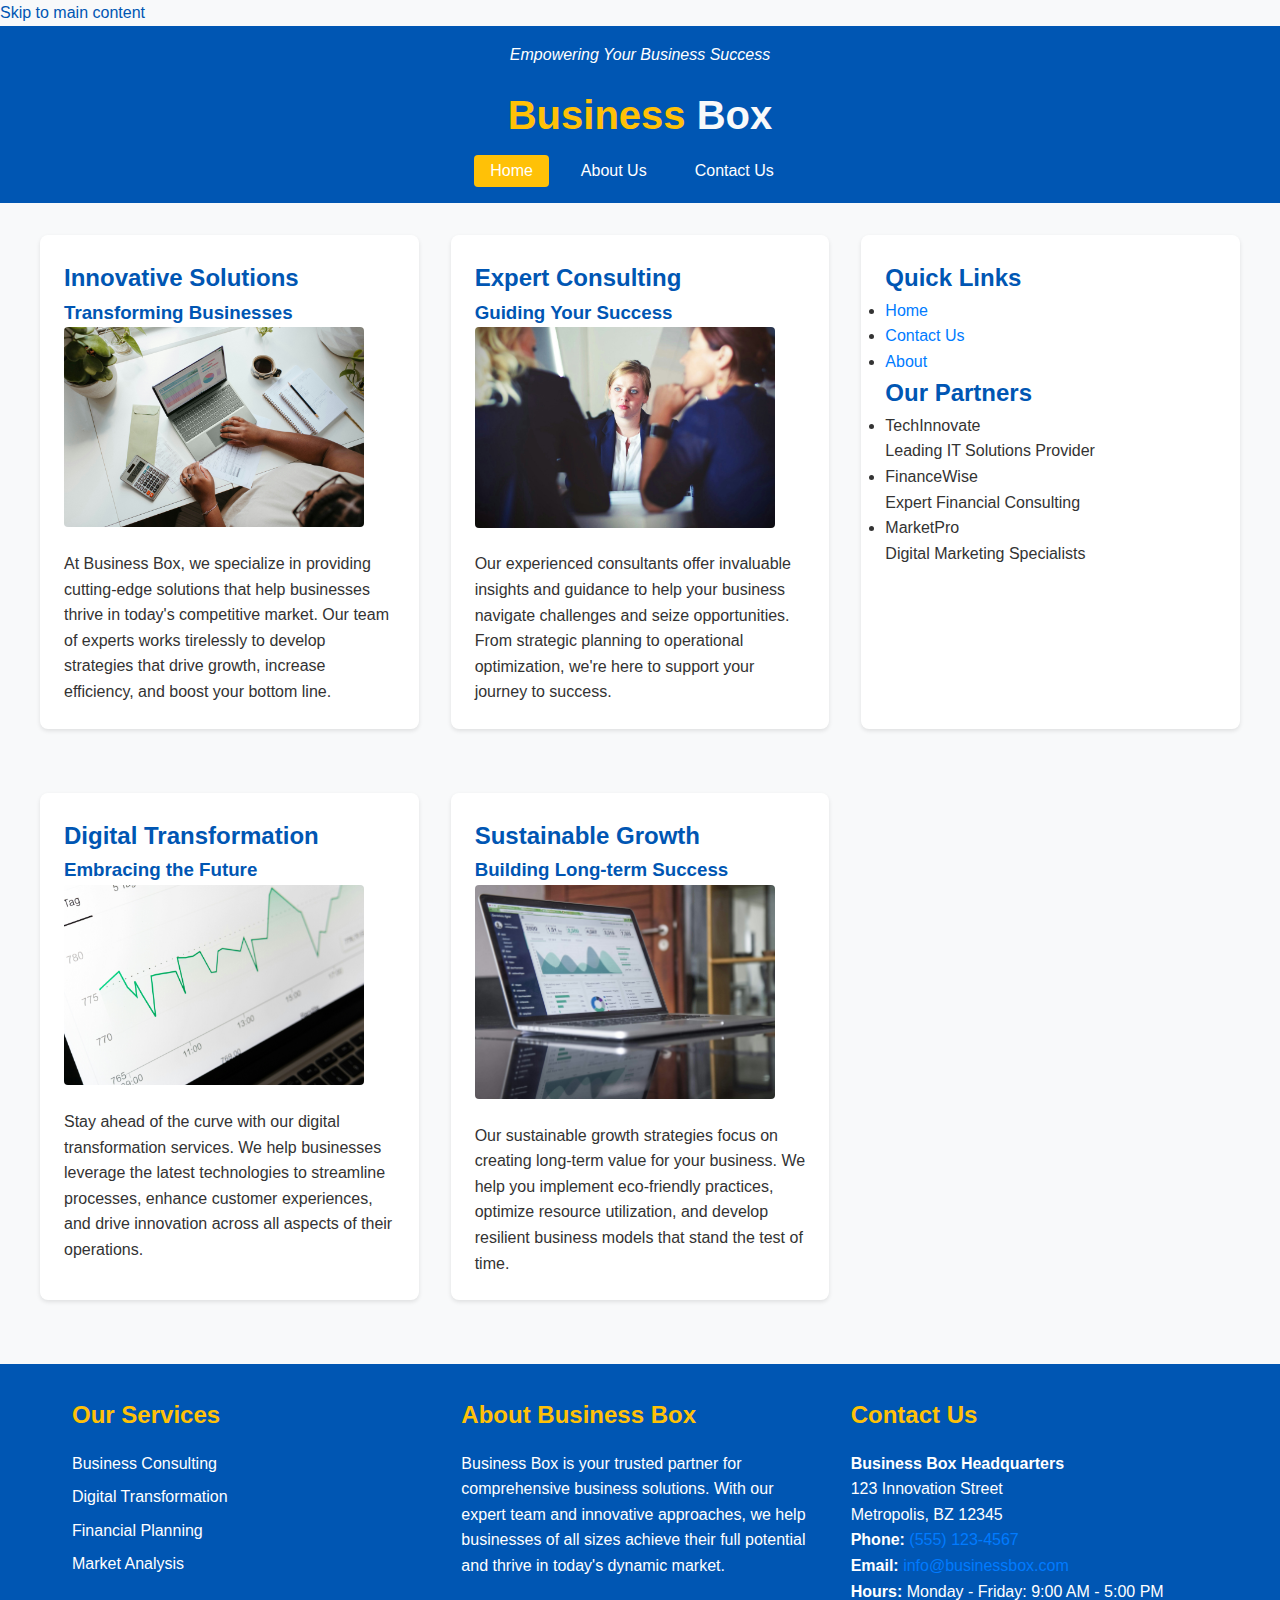
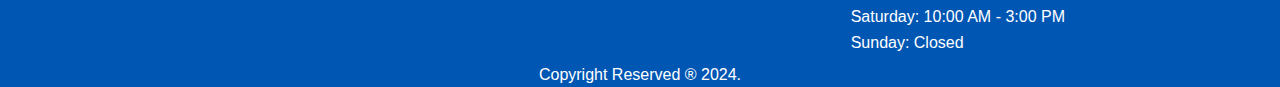
<file: index.html>
<!DOCTYPE html>
<html lang="en">
<head>
    <meta charset="UTF-8">
    <meta name="viewport" content="width=device-width, initial-scale=1.0">
    <title>Business Box - Home</title>
    <link rel="icon" href="src/Images/favicon.png" type="image/png">
    <link rel="stylesheet" href="src/CSS/layout.css">
    <link rel="stylesheet" href="src/CSS/style.css">
</head>
<body>
    <a href="#main-content" class="skip-link">Skip to main content</a>
    <header>
        <span class="slogan">Empowering Your Business Success</span>
        <div>
           <span class="main-header">
            <h1><span class="business">Business</span> Box</h1>
           </span>
           <nav aria-label="Main Navigation">
            <ul>
              <li class="active"><a href="index.html" aria-current="page">Home</a></li>
              <li><a href="src/html/about.html">About Us</a></li>
              <li><a href="src/html/contact.html">Contact Us</a></li>
            </ul>
          </nav>
        </div>
    </header>
    <main id="main-content">
        <div class="otherthan"> 
            <section aria-labelledby="innovative-solutions">
            <h2 id="innovative-solutions">Innovative Solutions</h2>
            <h3>Transforming Businesses</h3>
            <img src="src/Images/image1.jpg" alt="Team collaborating on innovative business solutions" width="300" height="200">
            <article>
                <p>
                    At Business Box, we specialize in providing cutting-edge solutions that help businesses thrive in today's competitive market. Our team of experts works tirelessly to develop strategies that drive growth, increase efficiency, and boost your bottom line.
                </p>
               
            </article>
        </section>
        <section aria-labelledby="expert-consulting">
            <h2 id="expert-consulting">Expert Consulting</h2>
            <h3>Guiding Your Success</h3>
            <img src="src/Images/image3.jpg" alt="Business consultant advising a client" width="300" height="200">
            <article>
                <p>
                    Our experienced consultants offer invaluable insights and guidance to help your business navigate challenges and seize opportunities. From strategic planning to operational optimization, we're here to support your journey to success.
                </p>
               
            </article>
        </section>
        <aside role="complementary" aria-label="Quick Links and Partners">
            <h2>Quick Links</h2>
            <ul>
                <li><a href="index.html">Home</a></li>
                <li><a href="src/html/contact.html">Contact Us</a></li>
                <li><a href="src/html/about.html">About</a></li>
            </ul>
            <h2>Our Partners</h2>
              <ul>
                <li>TechInnovate <br>
                    <span class="partner-desc">Leading IT Solutions Provider</span>
                </li>
                <li>FinanceWise <br>
                  <span class="partner-desc">Expert Financial Consulting</span> 
                </li>
                <li>MarketPro <br>
                    <span class="partner-desc">Digital Marketing Specialists</span>
                </li>
              </ul>
        </aside>
        <section aria-labelledby="digital-transformation">
            <h2 id="digital-transformation">Digital Transformation</h2>
            <h3>Embracing the Future</h3>
            <img src="src/Images/image4.jpg" alt="Digital transformation process visualization" width="300" height="200">
            <article>
                <p>
                    Stay ahead of the curve with our digital transformation services. We help businesses leverage the latest technologies to streamline processes, enhance customer experiences, and drive innovation across all aspects of their operations.
                </p>
               
            </article>
        </section>
        <section aria-labelledby="sustainable-growth">
            <h2 id="sustainable-growth">Sustainable Growth</h2>
            <h3>Building Long-term Success</h3>
            <img src="src/Images/image2.jpg" alt="Graph showing sustainable business growth" width="300" height="200">
            <article>
                <p>
                    Our sustainable growth strategies focus on creating long-term value for your business. We help you implement eco-friendly practices, optimize resource utilization, and develop resilient business models that stand the test of time.
                </p>
                
            </article>
        </section>
    </div>
    </main>
    <div class="footer-container">
        <footer class="ftr" role="contentinfo">
            <article>
                <h2>Our Services</h2>
                <ul>
                    <li>Business Consulting</li>
                    <li>Digital Transformation</li>
                    <li>Financial Planning</li>
                    <li>Market Analysis</li>
                </ul>
            </article>
            <article>
                <h2>About Business Box</h2>
                <p>
                    Business Box is your trusted partner for comprehensive business solutions. With our expert team and innovative approaches, we help businesses of all sizes achieve their full potential and thrive in today's dynamic market.
                </p>
            </article>
            <article class="footer-contact">
                <h2>Contact Us</h2>
                <address>
                    <p>
                        <strong>Business Box Headquarters</strong><br>
                        123 Innovation Street<br>
                        Metropolis, BZ 12345
                    </p>
                    <p>
                        <strong>Phone:</strong> <a href="tel:+15551234567" aria-label="Call us at (555) 123-4567">(555) 123-4567</a><br>
                        <strong>Email:</strong> <a href="mailto:info@businessbox.com" aria-label="Email us at info@businessbox.com">info@businessbox.com</a>
                    </p>
                    <p>
                        <strong>Hours:</strong> Monday - Friday: 9:00 AM - 5:00 PM<br>
                        Saturday: 10:00 AM - 3:00 PM<br>
                        Sunday: Closed
                    </p>
                </address>
                
            </article>
           
        </footer>
        <div class="copyright">
          
            <p>Copyright Reserved &reg; 2024.</p>

        </div>
    </div>
</body>
</html>
</file>
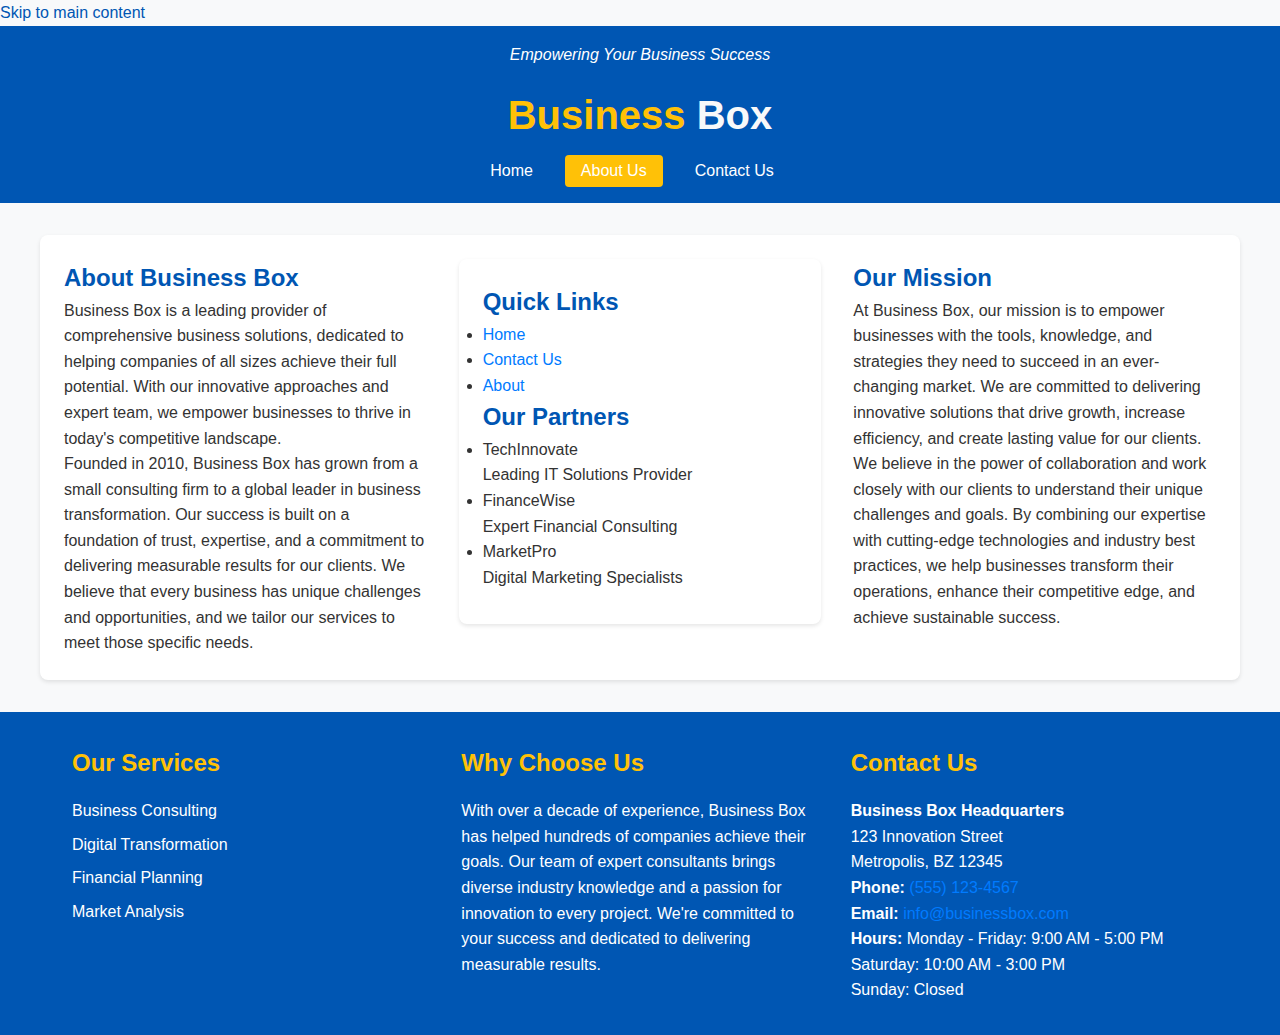
<file: src/html/about.html>
<!DOCTYPE html>
<html lang="en">
<head>
    <meta charset="UTF-8">
    <meta name="viewport" content="width=device-width, initial-scale=1.0">
    <link rel="stylesheet" href="../CSS/layout.css">
    <link rel="stylesheet" href="../CSS/style.css">
    <link rel="icon" href="../Images/favicon.png" type="image/png">
    <title>About Business Box</title>
</head>
<body>
    <a href="#main-content" class="skip-link">Skip to main content</a>
    <header>
        <span class="slogan">Empowering Your Business Success</span>
        <div>
           <span class="main-header">
            <h1><span class="business">Business</span> Box</h1>
           </span>
           <nav aria-label="Main Navigation">
            <ul>
              <li><a href="../../index.html">Home</a></li>
              <li class="active"><a href="about.html" aria-current="page">About Us</a></li>
              <li><a href="contact.html">Contact Us</a></li>
            </ul>
          </nav>
        </div>
    </header>
    <main id="main-content" >
      <section class="about-grid">
        <article aria-labelledby="about-business-box">
          <h2 id="about-business-box">About Business Box</h2>
            <p>
              Business Box is a leading provider of comprehensive business solutions, dedicated to helping companies of all sizes achieve their full potential. With our innovative approaches and expert team, we empower businesses to thrive in today's competitive landscape.
            </p>
          <p>
              Founded in 2010, Business Box has grown from a small consulting firm to a global leader in business transformation. Our success is built on a foundation of trust, expertise, and a commitment to delivering measurable results for our clients. We believe that every business has unique challenges and opportunities, and we tailor our services to meet those specific needs.
          </p>
        </article>
        <aside role="complementary" aria-label="Quick Links and Partners">
          <h2>Quick Links</h2>
          <ul>
              <li><a href="../../index.html">Home</a></li>
              <li><a href="contact.html">Contact Us</a></li>
              <li><a href="about.html" aria-current="page">About</a></li>
          </ul>
          <h2>Our Partners</h2>
            <ul>
              <li>TechInnovate <br>
                  <span class="partner-desc">Leading IT Solutions Provider</span>
              </li>
              <li>FinanceWise <br>
                <span class="partner-desc">Expert Financial Consulting</span> 
              </li>
              <li>MarketPro <br>
                  <span class="partner-desc">Digital Marketing Specialists</span>
              </li>
            </ul>
        </aside>
        <article aria-labelledby="our-mission">
          <h2 id="our-mission">Our Mission</h2>
          <p>
            At Business Box, our mission is to empower businesses with the tools, knowledge, and strategies they need to succeed in an ever-changing market. We are committed to delivering innovative solutions that drive growth, increase efficiency, and create lasting value for our clients.
          </p>
          <p>
            We believe in the power of collaboration and work closely with our clients to understand their unique challenges and goals. By combining our expertise with cutting-edge technologies and industry best practices, we help businesses transform their operations, enhance their competitive edge, and achieve sustainable success.
          </p>
        </article>
      </section>
    </main>
    <div class="footer-container">
      <footer class="ftr" role="contentinfo">
          <article>
              <h2>Our Services</h2>
              <ul>
                  <li>Business Consulting</li>
                  <li>Digital Transformation</li>
                  <li>Financial Planning</li>
                  <li>Market Analysis</li>
              </ul>
          </article>
          <article>
              <h2>Why Choose Us</h2>
              <p>
                  With over a decade of experience, Business Box has helped hundreds of companies achieve their goals. Our team of expert consultants brings diverse industry knowledge and a passion for innovation to every project. We're committed to your success and dedicated to delivering measurable results.
              </p>
          </article>
          <article class="footer-contact">
              <h2>Contact Us</h2>
              <address>
                  <p>
                      <strong>Business Box Headquarters</strong><br>
                      123 Innovation Street<br>
                      Metropolis, BZ 12345
                  </p>
                  <p>
                      <strong>Phone:</strong> <a href="tel:+15551234567" aria-label="Call us at (555) 123-4567">(555) 123-4567</a><br>
                      <strong>Email:</strong> <a href="mailto:info@businessbox.com" aria-label="Email us at info@businessbox.com">info@businessbox.com</a>
                  </p>
                  <p>
                      <strong>Hours:</strong> Monday - Friday: 9:00 AM - 5:00 PM<br>
                      Saturday: 10:00 AM - 3:00 PM<br>
                      Sunday: Closed
                  </p>
              </address>
          </article>
      </footer>
    </div>
</body>
</html>
</file>
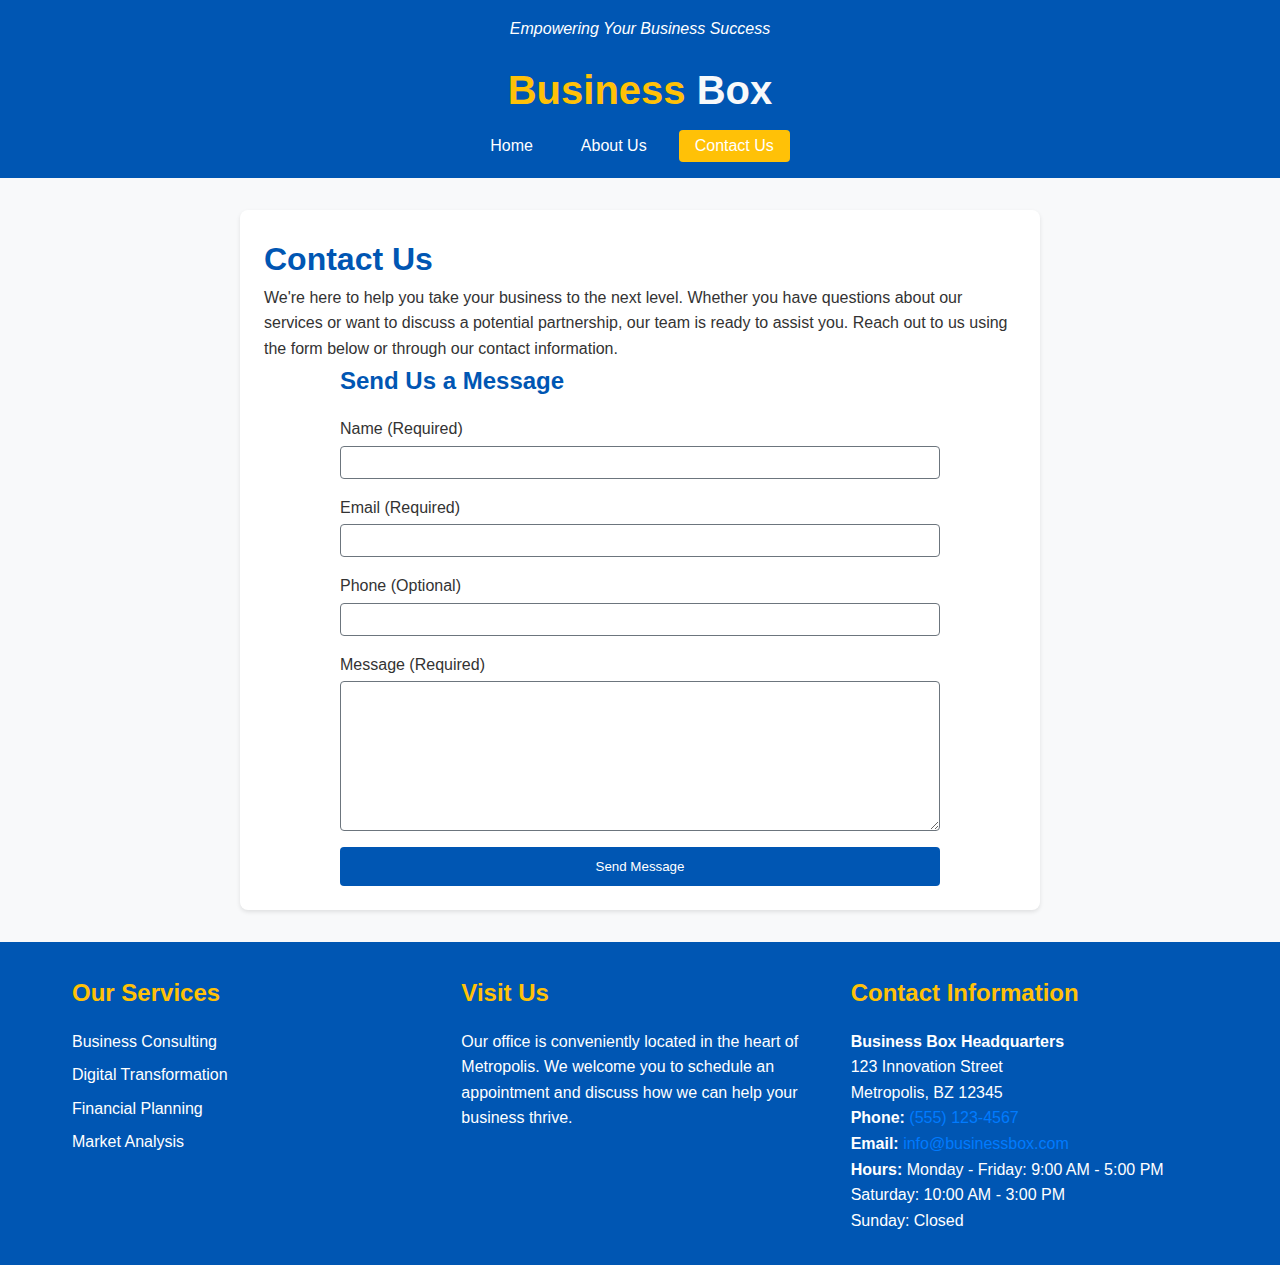
<file: src/html/contact.html>
<!DOCTYPE html>
<html lang="en">
<head>
    <meta charset="UTF-8">
    <meta name="viewport" content="width=device-width, initial-scale=1.0">
    <link rel="stylesheet" href="../CSS/layout.css">
    <link rel="stylesheet" href="../CSS/style.css">
    <link rel="icon" href="../Images/favicon.png" type="image/png">
    <title>Contact Business Box</title>
</head>
<body>
    <header>
        <span class="slogan" aria-label="Company Slogan">Empowering Your Business Success</span>
        <div>
           <span class="main-header">
            <h1><span class="business">Business</span> Box</h1>
           </span>
           <nav  aria-label="Main Navigation">
            <ul>
              <li><a href="../../index.html">Home</a></li>
              <li><a href="about.html">About Us</a></li>
              <li class="active"><a href="contact.html" aria-current="page">Contact Us</a></li>
            </ul>
          </nav>
        </div>
    </header>
    <main>
      <section class="contact-section" aria-labelledby="contact-us">
        <div>
          <h1 id="contact-us">Contact Us</h1>
          <p>We're here to help you take your business to the next level. Whether you have questions about our services or want to discuss a potential partnership, our team is ready to assist you. Reach out to us using the form below or through our contact information.</p>
        </div>
        <form action="" method="POST" aria-labelledby="contact-form">
          <h2 id="contact-form">Send Us a Message</h2>
          <div class="form_">
            <label for="name_input">Name (Required)</label>
            <input type="text" required id="name_input" name="name" aria-required="true">
            <label for="email_input">Email (Required)</label>
            <input type="email" required id="email_input" name="email" aria-required="true">
            <label for="website_input">Phone (Optional)</label>
            <input type="tel" id="website_input" name="website">
            <label for="message_input">Message (Required)</label>
            <textarea id="message_input" name="message" required aria-required="true"></textarea>
            <button type="submit">Send Message</button>
          </div>
        </form>
      </section>
    </main>
    <div class="footer-container">
      <footer class="ftr" role="contentinfo">
          <article aria-labelledby="our-services">
              <h2 id="our-services">Our Services</h2>
              <ul aria-labelledby="our-services">
                  <li>Business Consulting</li>
                  <li>Digital Transformation</li>
                  <li>Financial Planning</li>
                  <li>Market Analysis</li>
              </ul>
          </article>
          <article aria-labelledby="visit-us">
              <h2 id="visit-us">Visit Us</h2>
              <p>
                  Our office is conveniently located in the heart of Metropolis. We welcome you to schedule an appointment and discuss how we can help your business thrive.
              </p>
          </article>
          <article class="footer-contact" aria-labelledby="contact-information">
              <h2 id="contact-information">Contact Information</h2>
              <address>
                  <p>
                      <strong>Business Box Headquarters</strong><br>
                      123 Innovation Street<br>
                      Metropolis, BZ 12345
                  </p>
                  <p>
                      <strong>Phone:</strong> <a href="tel:+15551234567" aria-label="Call us at 5 5 5. 1 2 3. 4 5 6 7">(555) 123-4567</a><br>
                      <strong>Email:</strong> <a href="mailto:info@businessbox.com" aria-label="Email us at info@businessbox.com">info@businessbox.com</a>
                  </p>
                  <p>
                      <strong>Hours:</strong> Monday - Friday: 9:00 AM - 5:00 PM<br>
                      Saturday: 10:00 AM - 3:00 PM<br>
                      Sunday: Closed
                  </p>
              </address>
          </article>
      </footer>
    </div>
</body>
</html>
</file>
<file: src/CSS/layout.css>
* {
    box-sizing: border-box;
    margin: 0;
    padding: 0;
}

body, html {
    height: 100%;
    display: flex;
    flex-direction: column;
}

header {
    padding: 1rem;
    display: flex;
    flex-direction: column;
    align-items: center;
}


.main-header {
    display: flex;
    justify-content: center;
    align-items: center;
}

.slogan {
    font-style: italic;
    margin-bottom: 1rem;
}

nav ul {
    display: flex;
    justify-content: flex-end;
}

main {
    flex: 1;
    padding: 2rem;
}

.otherthan {
    max-width: 1200px;
    margin: 0 auto;
}

.footer-container {
    margin-top: auto;
}

.ftr {
    max-width: 1200px;
    margin: 0 auto;
    padding: 2rem;
}

.about-grid,
.contact-section {
    max-width: 1200px;
    margin: 0 auto;
}

form {
    max-width: 600px;
    margin: 0 auto;
}

@media (max-width: 768px) {
    .main-header {
        flex-direction: column;
        align-items: flex-start;
    }

    nav ul {
        margin-top: 1rem;
    }

    .otherthan,
    .about-grid,
    .contact-section,
    .ftr {
        padding: 1rem;
    }
}
</file>
<file: src/CSS/style.css>
:root {
    --primary: #0056b3;
    --secondary: #6c757d;
    --accent: #ffc107;
    --background: #f8f9fa;
    --text: #333;
    --light-text: #6c757d;
    --link: #007bff;
    --link-hover: #0056b3;
}

body {
    font-family: Arial, sans-serif;
    line-height: 1.6;
    color: var(--text);
    background-color: var(--background);
}

.active {
    background-color: var(--primary);
}

header {
    background-color: var(--primary);
    color: white;
    padding: 1rem 0;
}

header h1 {
    font-family: 'Segoe UI', Tahoma, Geneva, Verdana, sans-serif;
    font-size: 2.5em;
    margin-bottom: 0.5rem;
}

.business {
    color: var(--accent);
}

header a {
    color: white;
    text-decoration: none;
}

header nav ul {
    list-style-type: none;
    padding: 0;
}

header nav ul li {
    display: inline-block;
    margin-right: 1rem;
    padding: 0.2rem 1rem;
    border-radius: 4px;
    transition: background-color 0.3s ease;
}

header nav ul li:hover,
header nav ul li.active {
    background-color: var(--accent);
}

main {
    padding: 2rem 0;
}
header h1 {
    color: var(--background);
}
h1, h2, h3 {
    color: var(--primary);
}

.otherthan {
    display: grid;
    grid-template-columns: repeat(auto-fit, minmax(300px, 1fr));
    gap: 2rem;
}

section, aside {
    background-color: white;
    border-radius: 8px;
    box-shadow: 0 2px 4px rgba(0, 0, 0, 0.1);
    padding: 1.5rem;
    margin-bottom: 2rem;
}

img {
    max-width: 100%;
    height: auto;
    border-radius: 4px;
    margin-bottom: 1rem;
}

a {
    color: var(--link);
    text-decoration: none;
    transition: color 0.3s ease;
}

a:hover {
    color: var(--link-hover);
}

.date {
    color: var(--light-text);
    font-size: 0.9em;
}

.footer-container {
    background-color: var(--primary);
    color: white;
 
 
}

.ftr {
    display: grid;
    grid-template-columns: repeat(auto-fit, minmax(250px, 1fr));
    gap: 2rem;
    
}

.ftr h2 {
    color: var(--accent);
    margin-bottom: 1rem;
}

.ftr ul {
    list-style-type: none;
    padding: 0;
}

.ftr ul li {
    margin-bottom: 0.5rem;
}

address {
    font-style: normal;
}

.contact-section {
    max-width: 800px;
    margin: 0 auto;
}

.form_ {
    display: flex;
    flex-direction: column;
}

.form_ label {
    margin-top: 1rem;
}

.form_ input,
.form_ textarea {
    padding: 0.5rem;
    border: 1px solid var(--secondary);
    resize: vertical;
    border-radius: 4px;
    margin-top: 0.25rem;
}

.form_ textarea {
    height: 150px;
}

.form_ button {
    background-color: var(--primary);
    color: white;
    border: none;
    padding: 0.75rem 1.5rem;
    border-radius: 4px;
    cursor: pointer;
    margin-top: 1rem;
    transition: background-color 0.3s ease;
}

.form_ button:hover {
    background-color: var(--link-hover);
}

.about-grid {

    display: grid;
    grid-template-columns: repeat(auto-fit, minmax(300px, 1fr));
    gap: 2rem;
}
.active {
    background-color: var(--accent);
}
::-webkit-scrollbar {
   display: none;
}
.copyright {
    position: relative;

}
.copyright > p {
    display: inline;
    position: absolute;
    bottom:0%;
    left: 50%;
    transform: translateX(-50%)
}

@media (max-width: 768px) {
    header {
        text-align: center;
    }

    header nav ul {
        display: flex;
        flex-direction: column;
        align-items: center;
    }

    header nav ul li {
        margin-bottom: 0.5rem;
    } .ftr {
        margin-bottom: 2em;
    }
    .copyright {
        font-size: 0.8em;
    }

    .otherthan,
    .about-grid,
    .ftr {
        grid-template-columns: 1fr;
    }
}
</file>
